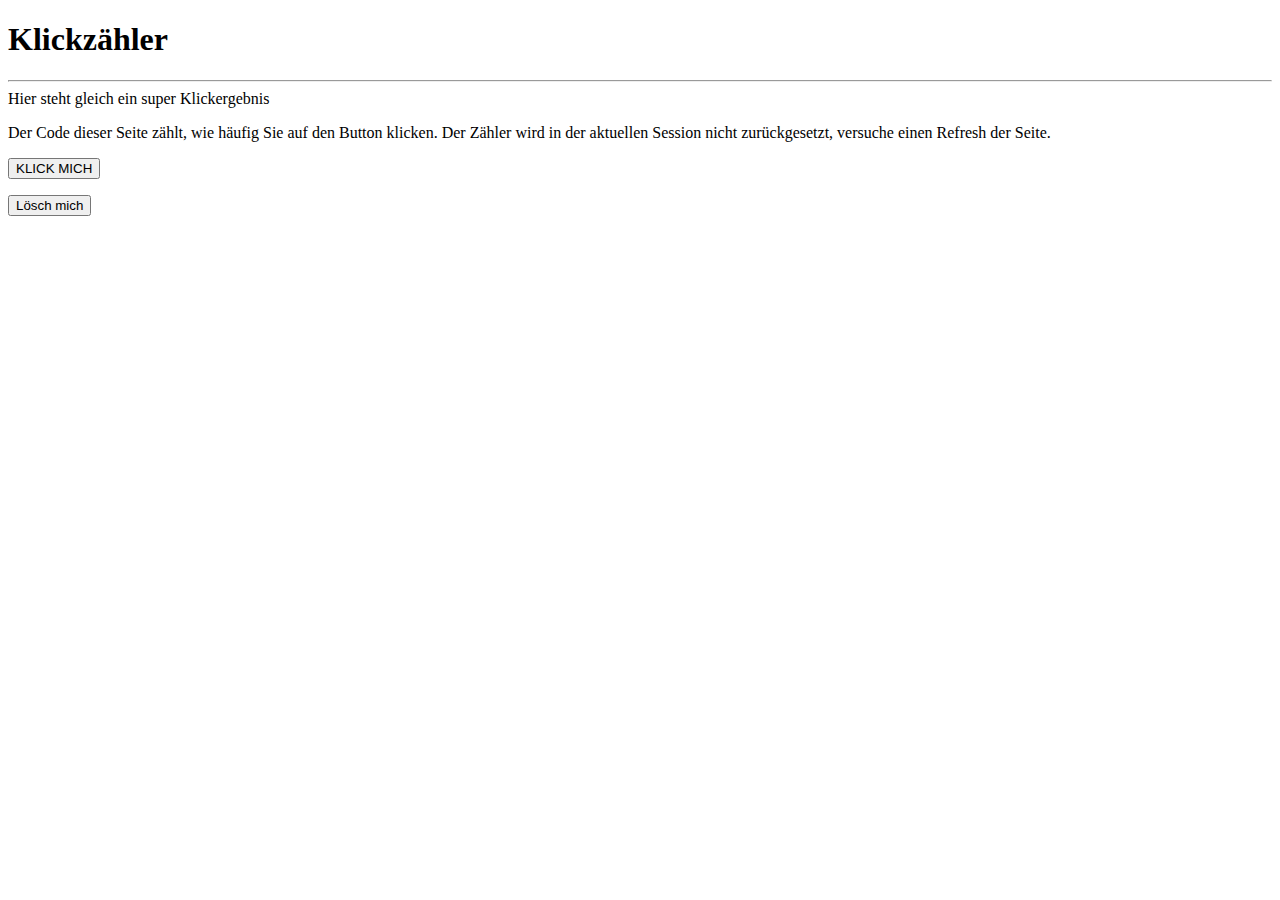
<file: 02_javascript_clientside/02_starterpackage/index.html>
<!DOCTYPE html>
<html>
  <head>
    <meta charset="utf-8">
    <title>DGUI Lesson 2</title>
  </head>
  <body>
    <div class="container">
      <h1>Klickzähler</h1>
      <hr>
      <div class="row">
        <div class="col">
          <div class="card result" id="result">Hier steht gleich ein super Klickergebnis</div>
        </div>
        <p class="col">Der Code dieser Seite zählt, wie häufig Sie auf den Button klicken. Der Zähler wird in der aktuellen Session nicht zurückgesetzt, versuche einen Refresh der Seite. </p>
        <p class="col"><button class="btn btn-primary" onclick="klickZaehler()" type="button">KLICK MICH</button></p>
        <div><p class ="col" id="result"></p></div>
        <div><p class="col"><button class="btn btn-primary" onclick="clearZaehler()" type="button">Lösch mich</button></p></div>
      </div>
    </div>
    <script src="js/klickzaehler.js" type="text/javascript"></script>
  </body>
</html>
</file>
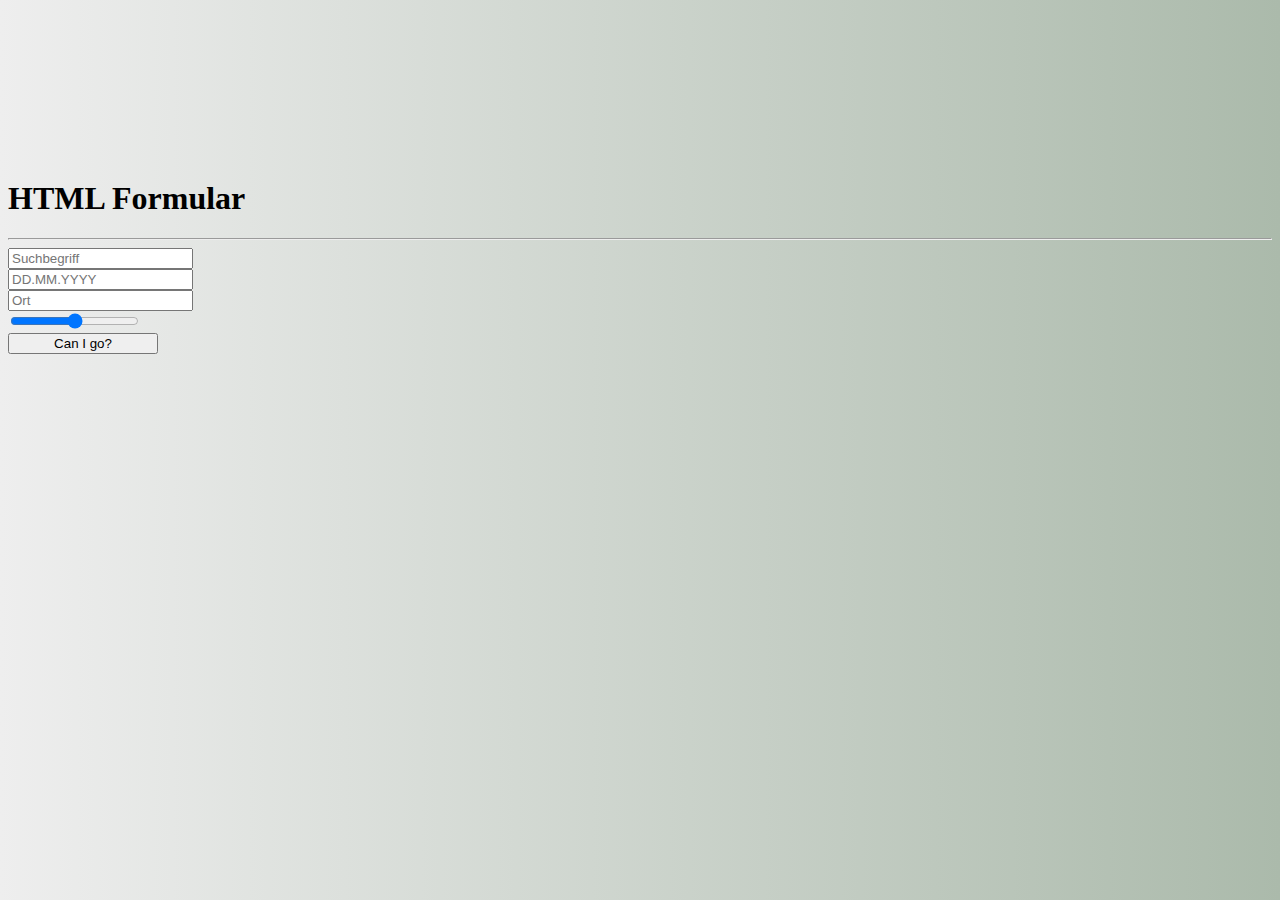
<file: 05_htmlforms/05_starterpackage/index.html>
<!DOCTYPE html>
<html>

    <head>
        <meta charset="utf-8">
        <title>DGUI Lesson 5 Formulare</title>
        <meta name="description" content="html5 Forms">
        <meta name="author" content="Rebekka Hirsbrunner">
        <link rel="stylesheet" href="https://stackpath.bootstrapcdn.com/bootstrap/4.3.0/css/bootstrap.min.css" integrity="sha384-PDle/QlgIONtM1aqA2Qemk5gPOE7wFq8+Em+G/hmo5Iq0CCmYZLv3fVRDJ4MMwEA" crossorigin="anonymous">
        <script src="https://code.jquery.com/jquery-3.3.1.slim.min.js" integrity="sha384-q8i/X+965DzO0rT7abK41JStQIAqVgRVzpbzo5smXKp4YfRvH+8abtTE1Pi6jizo" crossorigin="anonymous"></script>
        <script src="https://cdnjs.cloudflare.com/ajax/libs/popper.js/1.14.7/umd/popper.min.js" integrity="sha384-UO2eT0CpHqdSJQ6hJty5KVphtPhzWj9WO1clHTMGa3JDZwrnQq4sF86dIHNDz0W1" crossorigin="anonymous"></script>
        <script src="https://stackpath.bootstrapcdn.com/bootstrap/4.3.0/js/bootstrap.min.js" integrity="sha384-7aThvCh9TypR7fIc2HV4O/nFMVCBwyIUKL8XCtKE+8xgCgl/PQGuFsvShjr74PBp" crossorigin="anonymous"></script>
        <link rel="stylesheet" href="https://use.fontawesome.com/releases/v5.7.2/css/all.css" integrity="sha384-fnmOCqbTlWIlj8LyTjo7mOUStjsKC4pOpQbqyi7RrhN7udi9RwhKkMHpvLbHG9Sr" crossorigin="anonymous">
        <link rel="stylesheet" href="style/style.css">
    </head>

    <body>
        <div class="container">
            <h1>HTML Formular</h1>
            <hr>
            <form>
                <div class="form-row">
                    <div class="col">
                        <input type="search" class="form-control" name="search" placeholder="Suchbegriff">
                    </div>
                    <div class="col">
                        <div class="input-ground">
                            <div class="input-group-prepend">
                                <span class="input-group-text" id=""><i class="fas fa-calendar-alt"></i></span>
                                <input type="text" class="form-control" name="date" id="validDate" placeholder="DD.MM.YYYY" required pattern="(0[1-9]|1[0-9]|2[0-9]|3[01]).(0[1-9]|1[012]).[0-9]{4}">
                            </div>
                        </div>
                     </div>
                    <div class="col">
                        <input type="place" class="form-control" name="place" placeholder="Ort">
                    </div>
                    <div class="col">
                        <input type="range" class="custom-range" id="rangeInputId" min="0" max="30" step="5">
                    </div>
                </div>
                <div class="text-center">
                    <button type="submit" class="btn btn-dark">Can I go?</button>
                </div>
            </form>
        </div>
        <script src="script.js"></script>
    </body>

</html>
</file>
<file: 05_htmlforms/05_starterpackage/style/style.css>
body {
  background: #abbaab;
  /* fallback for old browsers */
  background: -webkit-linear-gradient(to right, #eee, #abbaab);
  /* Chrome 10-25, Safari 5.1-6 */
  background: linear-gradient(to right, #eee, #abbaab);
  /* W3C, IE 10+/ Edge, Firefox 16+, Chrome 26+, Opera 12+, Safari 7+ */
  /* source: https://uigradients.com/#MetallicToad */
}

.container {
  margin-top: 20vh;
}

#sendbutton {
  margin: 3em auto;
}

.my-primary {
  color: #fff;
  background-color: #5a605a;
  border-color: #5a605a;
}

.my-primary:hover {
  color: white;
  background-color: #3a3f3a;
  border-color: #3a3f3a;
}

.my-primary:hover {
  color: white;
  background-color: #3a3f3a;
  border-color: #3a3f3a;
}

.my-primary:focus, .my-primary:active, .my-primary:not(:disabled):not(.disabled):active {
  color: white;
  background-color: #4a4f4a;
  border-color: #4a4f4a;
}

a.navbar-brand {
  color: #5a605a;
}

.navbar-brand:hover {
  color: #4a4f4a;
}

.btn {
  width: 150px;
}
</file>
